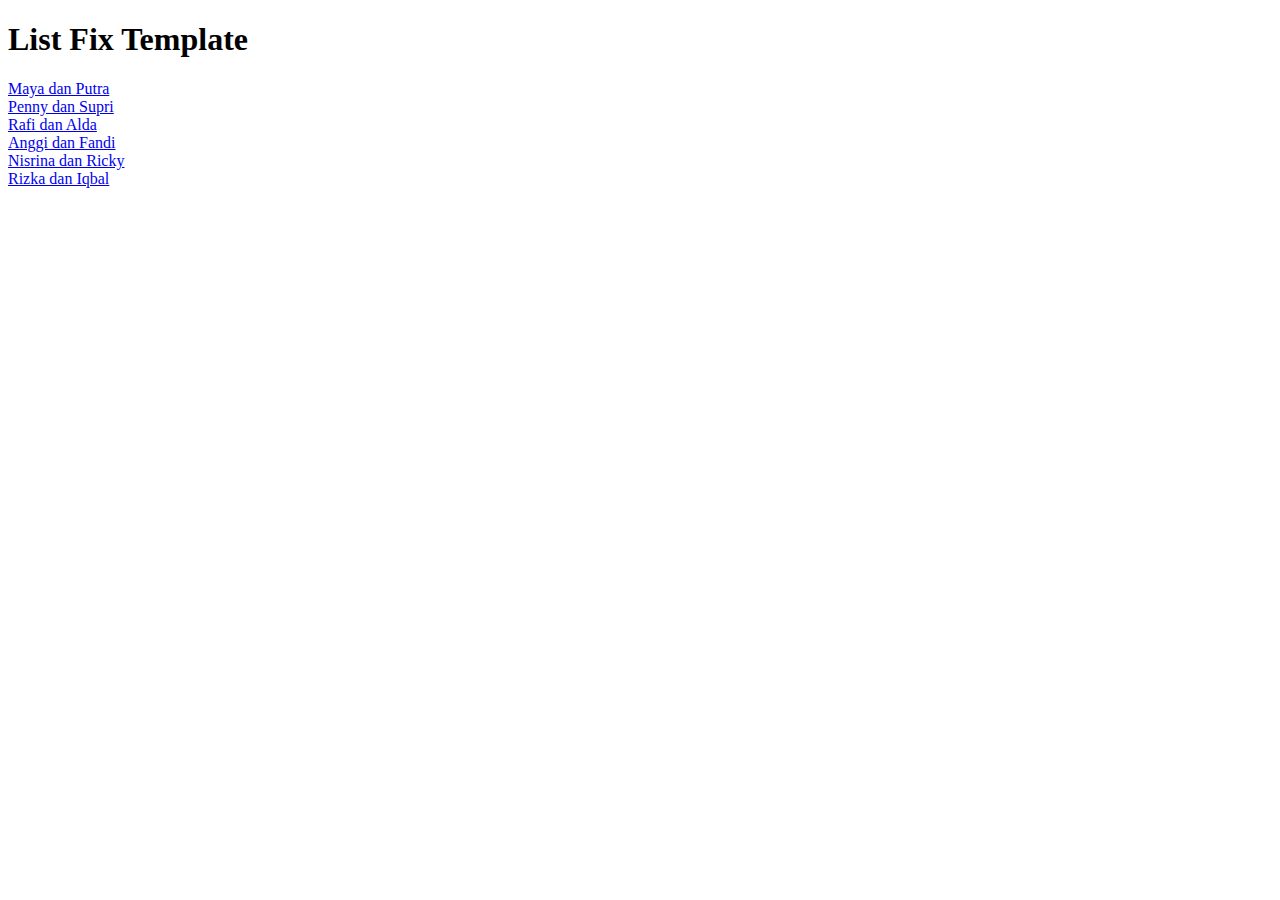
<file: index.html>
<!DOCTYPE html>
<html>
	<head>
	

	</head>
	<body>

		<h1>List Fix Template</h1>
		<li><a href="mayaputra/index.html">Maya dan Putra</a></li>
		<li><a href="pennysupri/index.html">Penny dan Supri</a></li>
		<li><a href="rafialda/index.html">Rafi dan Alda</a></li>
		<li><a href="anggifandi/index.html">Anggi dan Fandi</a></li>
		<li><a href="nisrinaricky/index.html">Nisrina dan Ricky</a></li>
		<li><a href="rizkaiqbal/index.html">Rizka dan Iqbal</a></li>

	</body>
</html>
</file>
